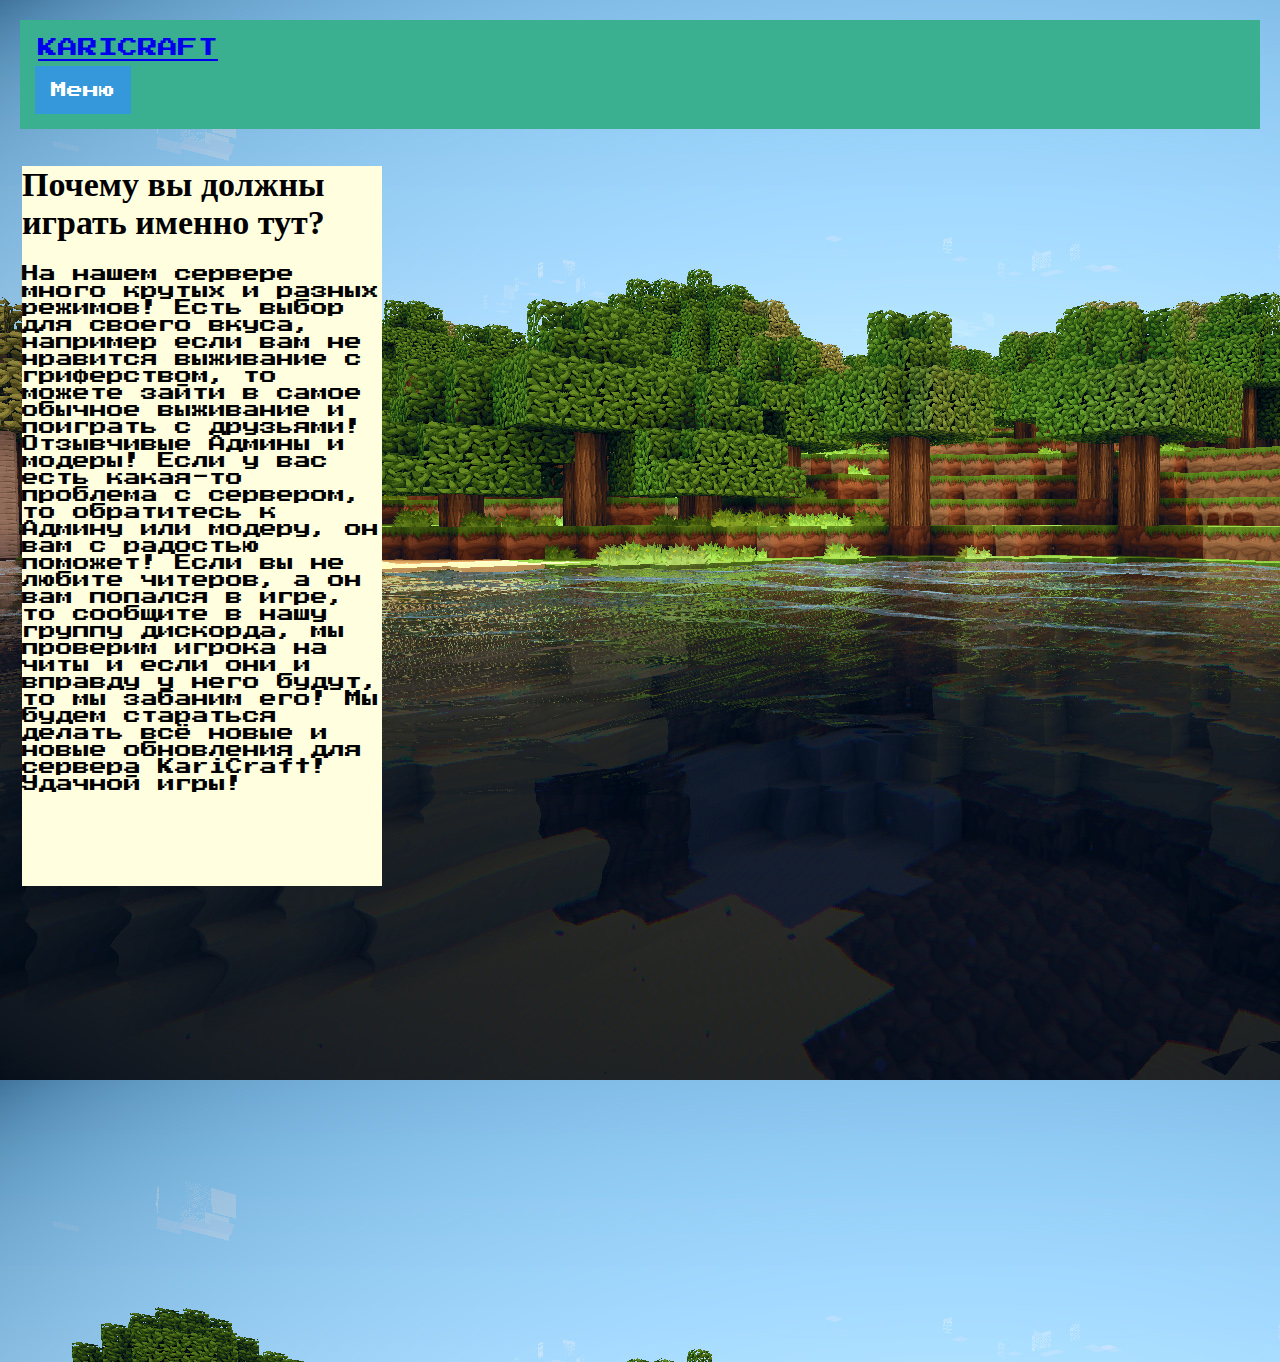
<file: index.html>
<!DOCTYPE html>
<html lang="ru">
<head>
	<meta charset="UTF-8">
	<meta name="viewport" content="width=device-width, initial-scale=1.0">
	<title>KariCraft</title>
	<link rel="preconnect" href="https://fonts.gstatic.com">
    <link href="https://fonts.googleapis.com/css2?family=Press+Start+2P&display=swap" rel="stylesheet">
    <link rel="stylesheet" type="text/css" href="css/styles.css">   
    <link rel="shortcut icon" href="img/favicon.ico" type="image/x-icon">
</head>
<body style="background-image: url(img/logo1.jpg)">
<div class="block_up">
	<div class="block_logo" style="display: flex;
	                               flex-direction: column;
	                               justify-content: space-around;
	                               background-color: #3AB090;">
	<div class="block_logo1" style="text-align: center;
			                        display: flex;
			                        ">
<a href="index.html" style="font-family: 'Press Start 2P', cursive;
font-size: 20px;
text-align: center;
margin-bottom: 5px;">KARICRAFT</a>
	</div>
<div class="dropdown">
  <button onclick="myFunction()" class="dropbtn">Меню</button>
  <div id="myDropdown" style="font-family: 'Press Start 2P', cursive;" class="dropdown-content">
    <a href="index_info-team.html">Команда</a>
    <a href="index_info-server.html">Инфо</a>
    <a href="https://shop.karicraft.ru/">Донат</a>
    <a href="index_info-dev.html">Моды</a>
  </div>
</div>
	</div>
</div>
<script>
/* When the user clicks on the button, 
toggle between hiding and showing the dropdown content */
function myFunction() {
    document.getElementById("myDropdown").classList.toggle("show");
}

// Close the dropdown if the user clicks outside of it
window.onclick = function(event) {
  if (!event.target.matches('.dropbtn')) {

    var dropdowns = document.getElementsByClassName("dropdown-content");
    var i;
    for (i = 0; i < dropdowns.length; i++) {
      var openDropdown = dropdowns[i];
      if (openDropdown.classList.contains('show')) {
        openDropdown.classList.remove('show');
      }
    }
  }
}
</script>
  <div class="box1" style="background-color: lightyellow;">
    <h1>Почему вы должны играть именно тут?</h1>
  <p style="font-family: 'Press Start 2P', cursive;">На нашем сервере много крутых и разных режимов! Есть выбор для своего вкуса, например если вам не нравится выживание с гриферством, то можете зайти в самое обычное выживание и поиграть с друзьями! Отзывчивые Админы и модеры! Если у вас есть какая-то проблема с сервером, то обратитесь к Админу или модеру, он вам с радостью поможет! Если вы не любите читеров, а он вам попался в игре, то сообщите в нашу группу дискорда, мы проверим игрока на читы и если они и вправду у него будут, то мы забаним его! Мы будем стараться делать всё новые и новые обновления для сервера KariCraft! Удачной игры! </p>
  </div>
  <iframe src="https://discord.com/widget?id=783076236612075561&theme=dark" width="420" height="450" allowtransparency="true" frameborder="0" sandbox="allow-popups allow-popups-to-escape-sandbox allow-same-origin allow-scripts"></iframe>
</body>
</html>
</file>
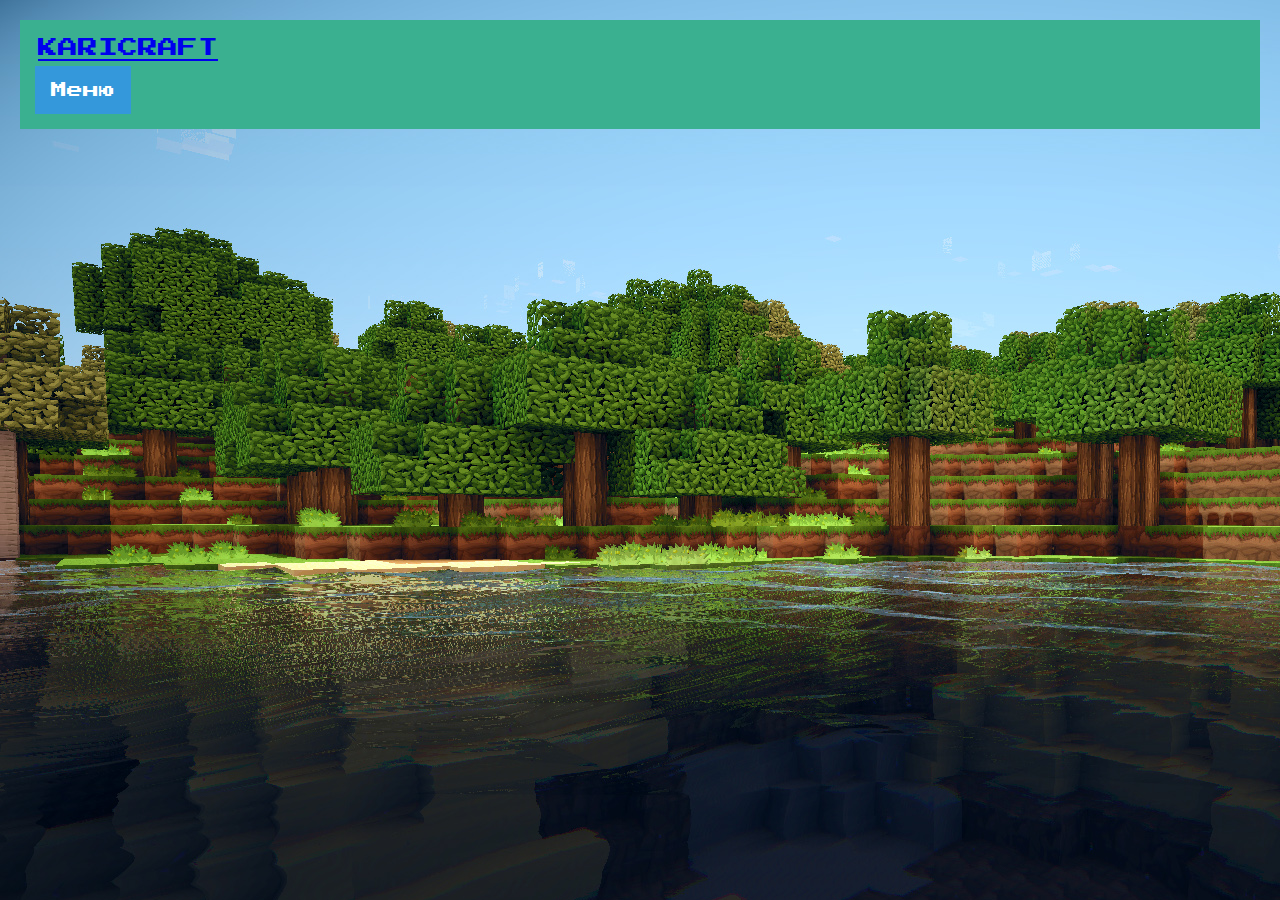
<file: index_info-dev.html>
<!DOCTYPE html>
<html lang="ru">
<head>
	<meta charset="UTF-8">
	<meta name="viewport" content="width=device-width, initial-scale=1.0">
	<title>KariCraft</title>
	<link rel="preconnect" href="https://fonts.gstatic.com">
    <link href="https://fonts.googleapis.com/css2?family=Press+Start+2P&display=swap" rel="stylesheet">
    <link rel="stylesheet" type="text/css" href="css/styles.css">
    <link rel="shortcut icon" href="img/favicon.ico" type="image/x-icon">
    <link rel="stylesheet" href="https://cdnjs.cloudflare.com/ajax/libs/font-awesome/4.7.0/css/font-awesome.min.css">
</head>
<body style="background-image: url(img/logo1.jpg)">
		<div class="block_up">
	<div class="block_logo" style="display: flex;
	                               flex-direction: column;
	                               justify-content: space-around;
	                               background-color: #3AB090;">
	<div class="block_logo1" style="text-align: center;
			                        display: flex;
			                        ">
<a href="index.html" style="font-family: 'Press Start 2P', cursive;
font-size: 20px;
text-align: center;
margin-bottom: 5px;">KARICRAFT</a>
	</div>
<div class="dropdown">
  <button onclick="myFunction()" class="dropbtn">Меню</button>
  <div id="myDropdown" style="font-family: 'Press Start 2P', cursive;" class="dropdown-content">
    <a href="index_info-team.html">Команда</a>
    <a href="index_info-server.html">Инфо</a>
    <a href="https://shop.karicraft.ru/">Донат</a>
    <a href="index_info-dev.html">Моды</a>
  </div>
</div>
	</div>
</div>
<script>
/* When the user clicks on the button, 
toggle between hiding and showing the dropdown content */
function myFunction() {
    document.getElementById("myDropdown").classList.toggle("show");
}

// Close the dropdown if the user clicks outside of it
window.onclick = function(event) {
  if (!event.target.matches('.dropbtn')) {

    var dropdowns = document.getElementsByClassName("dropdown-content");
    var i;
    for (i = 0; i < dropdowns.length; i++) {
      var openDropdown = dropdowns[i];
      if (openDropdown.classList.contains('show')) {
        openDropdown.classList.remove('show');
      }
    }
  }
}
</script>
<div class="b_content_mods" class="background-color: white;">
</div>
</body>
</html>
</file>
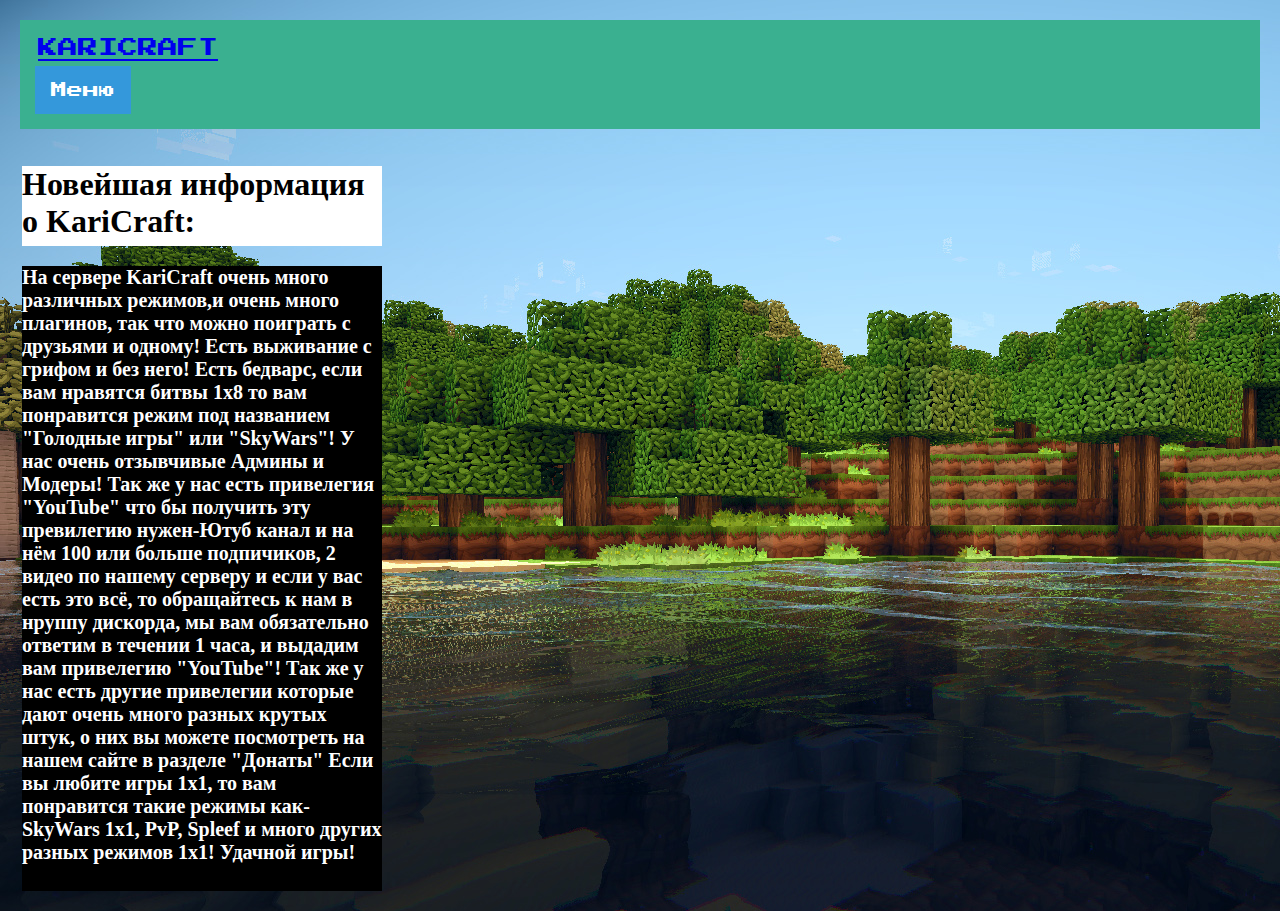
<file: index_info-server.html>
<!DOCTYPE html>
<html lang="ru">
<head>
	<meta charset="UTF-8">
	<meta name="viewport" content="width=device-width, initial-scale=1.0">
	<title>KariCraft</title>
	<link rel="preconnect" href="https://fonts.gstatic.com">
    <link href="https://fonts.googleapis.com/css2?family=Press+Start+2P&display=swap" rel="stylesheet">
    <link rel="stylesheet" type="text/css" href="css/styles.css">
    <link rel="shortcut icon" href="img/favicon.ico" type="image/x-icon">
</head>
<body style="background-image: url(img/logo1.jpg)">
<div class="block_up">
	<div class="block_logo" style="display: flex;
	                               flex-direction: column;
	                               justify-content: space-around;
	                               background-color: #3AB090;">
	<div class="block_logo1" style="text-align: center;
			                        display: flex;
			                        ">
<a href="index.html" style="font-family: 'Press Start 2P', cursive;
font-size: 20px;
text-align: center;
margin-bottom: 5px;">KARICRAFT</a>
	</div>
<div class="dropdown">
  <button onclick="myFunction()" class="dropbtn">Меню</button>
  <div id="myDropdown" style="font-family: 'Press Start 2P', cursive;" class="dropdown-content">
    <a href="index_info-team.html">Команда</a>
    <a href="index_info-server.html">Инфо</a>
    <a href="https://shop.karicraft.ru/">Донат</a>
    <a href="index_info-dev.html">Моды</a>
  </div>
</div>
	</div>
</div>
<script>
/* When the user clicks on the button, 
toggle between hiding and showing the dropdown content */
function myFunction() {
    document.getElementById("myDropdown").classList.toggle("show");
}

// Close the dropdown if the user clicks outside of it
window.onclick = function(event) {
  if (!event.target.matches('.dropbtn')) {

    var dropdowns = document.getElementsByClassName("dropdown-content");
    var i;
    for (i = 0; i < dropdowns.length; i++) {
      var openDropdown = dropdowns[i];
      if (openDropdown.classList.contains('show')) {
        openDropdown.classList.remove('show');
      }
    }
  }
}
</script>
<div class="infologo">
<b><p>Новейшая информация о KariCraft:</p></b>  	
</div>
      <div class="info">
<b><p style="color:white">На сервере KariCraft очень много различных режимов,и очень много плагинов, так что можно поиграть с друзьями и одному! Есть выживание с грифом и без него! Есть бедварс, если вам нравятся битвы 1х8 то вам понравится режим под названием "Голодные игры" или "SkyWars"! У нас очень отзывчивые Админы и Модеры! Так же у нас есть привелегия "YouTube" что бы получить эту превилегию нужен-Ютуб канал и на нём 100 или больше подпичиков, 2 видео по нашему серверу и если у вас есть это всё, то обращайтесь к нам в нруппу дискорда, мы вам обязательно ответим в течении 1 часа, и выдадим вам привелегию "YouTube"! Так же у нас есть другие привелегии которые дают очень много разных крутых штук, о них вы можете посмотреть на нашем сайте в разделе "Донаты" Если вы любите игры 1х1, то вам понравится такие режимы как-SkyWars 1x1, PvP, Spleef и много других разных режимов 1х1! Удачной игры!</p>

</body>
</html>
</file>
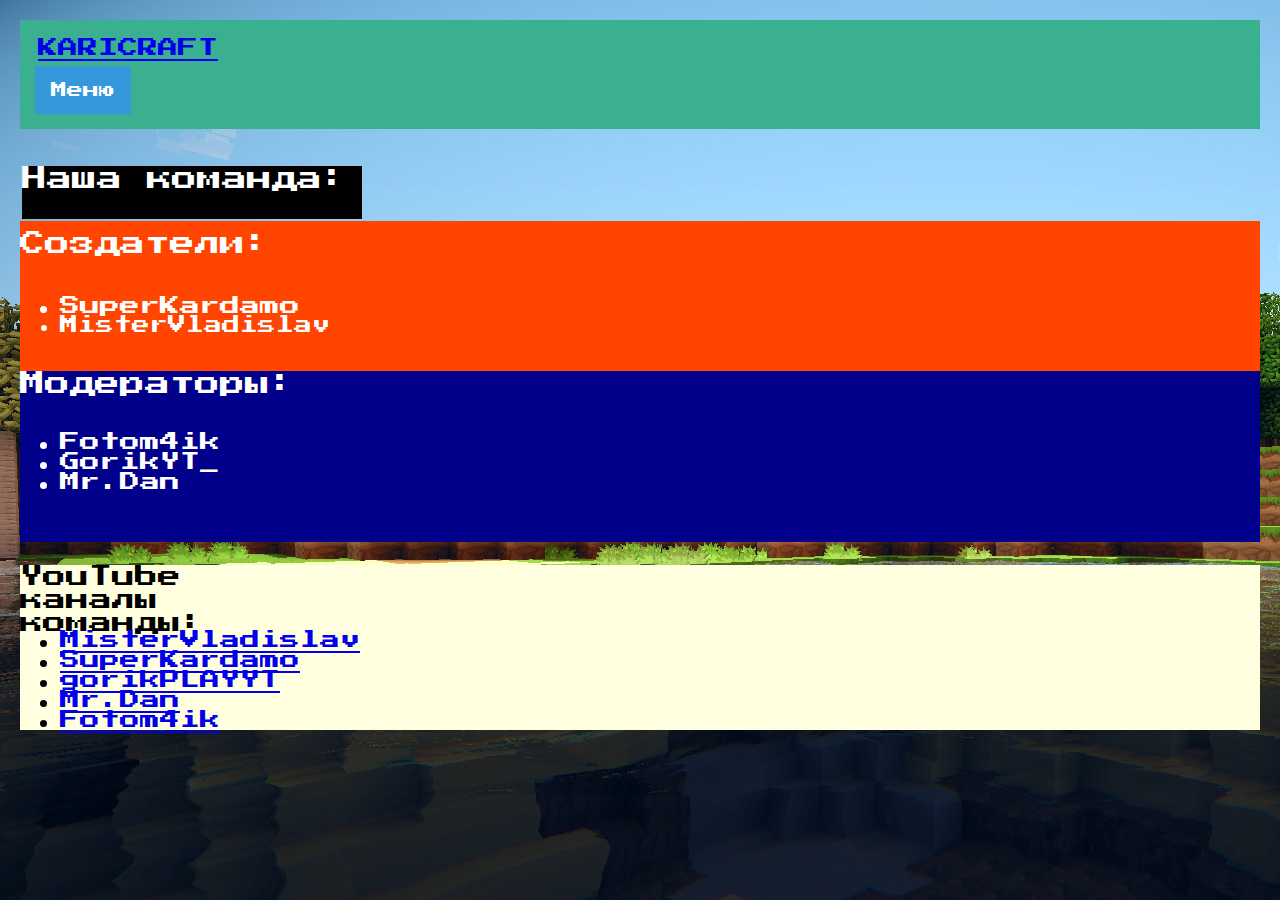
<file: index_info-team.html>
<!DOCTYPE html>
<html lang="ru">
<head>
	<meta charset="UTF-8">
	<meta name="viewport" content="width=device-width, initial-scale=1.0">
	<title>KariCraft</title>
	<link rel="preconnect" href="https://fonts.gstatic.com">
    <link href="https://fonts.googleapis.com/css2?family=Press+Start+2P&display=swap" rel="stylesheet">
    <link rel="stylesheet" type="text/css" href="css/styles.css">
    <link rel="shortcut icon" href="img/favicon.ico" type="image/x-icon">
</head>
<body style="background-image: url(img/logo1.jpg)">
		<div class="block_up">
	<div class="block_logo" style="display: flex;
	                               flex-direction: column;
	                               justify-content: space-around;
	                               background-color: #3AB090;">
	<div class="block_logo1" style="text-align: center;
			                        display: flex;
			                        ">
<a href="index.html" style="font-family: 'Press Start 2P', cursive;
font-size: 20px;
text-align: center;
margin-bottom: 5px;">KARICRAFT</a>
	</div>
<div class="dropdown">
  <button style="font-family: 'Press Start 2P', cursive;" onclick="myFunction()" class="dropbtn">Меню</button>
  <div id="myDropdown" style="font-family: 'Press Start 2P', cursive;" class="dropdown-content">
    <a href="index_info-team.html">Команда</a>
    <a href="index_info-server.html">Инфо</a>
    <a href="https://shop.karicraft.ru/">Донат</a>
    <a href="index_info-dev.html">Моды</a>
  </div>
</div>
	</div>
</div>
<script>
/* When the user clicks on the button, 
toggle between hiding and showing the dropdown content */
function myFunction() {
    document.getElementById("myDropdown").classList.toggle("show");
}

// Close the dropdown if the user clicks outside of it
window.onclick = function(event) {
  if (!event.target.matches('.dropbtn')) {

    var dropdowns = document.getElementsByClassName("dropdown-content");
    var i;
    for (i = 0; i < dropdowns.length; i++) {
      var openDropdown = dropdowns[i];
      if (openDropdown.classList.contains('show')) {
        openDropdown.classList.remove('show');
      }
    }
  }
}
</script>
 <div class="block_team-main">
 <div class="comanda">
  <font style="color:white;
               font-size: 25px;">Наша команда:</font>
</div>
    <div class="main">
      <div class="comanda2">
        <font style="color:white;
               font-size: 25px;">Создатели:</font>
        </div>
  <div class="Dev">
<ul>
    <li style="color:white;
                 font-size: 20px;">SuperKardamo</font>
    <li style="color:white;
                 font-size: 18px;">MisterVladislav</li>
</ul> 
</div>
       </div>
  <div class="main2">
    <div class="moder">
      <font style="color:white;
               font-size: 25px;">Модераторы:</font>
    </div>
    <div class="moder2">
  <ul>
    <li style="color:white;
                 font-size: 20px;">Fotom4ik</li>
    <li style="color:white;
                 font-size: 20px;">GorikYT_</li>
    <li style="color:white;
                 font-size: 20px;">Mr.Dan</li>
  </ul>
    </div>
       </div>
  <div class="main3">
    <div class="YT">
      <p style="color:black">YouTube каналы команды:</p>
         </div>
              <div class="kan">
    <ul>            
      <li><a href="https://www.youtube.com/channel/UC9lMEn_CXFM4A7NYIn5ufuQ">MisterVladislav</a></li>
      <li><a href="https://www.youtube.com/channel/UCOzgVzRybjwYiw5tGR2bf5g">SuperKardamo</a></li> 
      <li><a href="https://www.youtube.com/channel/UCPiVkJoE9kcviwLSqZvMDCA">gorikPLAYYT</a></li>  
      <li><a href="https://www.youtube.com/channel/UC5uaAc3ctLkDbzzbloSbb8Q">Mr.Dan</a>
      <li><a href="https://www.youtube.com/channel/UC16rzuQ0naMzYWiezesOMeA">Fotom4ik</a>
      </div>
      </div>          
</body>
</html>
</file>
<file: css/styles.css>
.block_logo{
  padding: 15px;
}
body{
  margin: 20px;
}
.block_up{
  margin-bottom: 3%;
}
.block_button1{
  margin: 3px;
  transition: 0.5s;
}
.block_button1:hover{
  margin: 10px;
  transition: 0.5s;
}
.block_logo1{
  margin: 3px;
  transition: 0.5s;
  width: 5%;
  height: 5%;
}
.block_logo1:hover{
  margin: 10px;
  transition: 0.5s;
  width: 5%;
  height: 5%;
}
/* Style buttons */
.btn {
  background-color: DodgerBlue;
  border: none;
  color: white;
  padding: 12px 30px;
  font-size: 16px;
  cursor: pointer;
  font-size: 20px;
}

/* Darker background on mouse-over */
.btn:hover {
  background-color: RoyalBlue;
}
/* Dropdown Button */
.dropbtn {
    background-color: #3498DB;
    color: white;
    padding: 16px;
    font-size: 16px;
    border: none;
    cursor: pointer;
}

/* Dropdown button on hover & focus */
.dropbtn:hover, .dropbtn:focus {
    background-color: #2980B9;
}

/* The container <div> - needed to position the dropdown content */
.dropdown {
    position: relative;
    display: inline-block;
}

/* Dropdown Content (Hidden by Default) */
.dropdown-content {
    display: none;
    position: absolute;
    background-color: #f1f1f1;
    min-width: 160px;
    box-shadow: 0px 8px 16px 0px rgba(0,0,0,0.2);
    z-index: 1;
}

/* Links inside the dropdown */
.dropdown-content a {
    color: black;
    padding: 12px 16px;
    text-decoration: none;
    display: block;
}

/* Change color of dropdown links on hover */
.dropdown-content a:hover {background-color: #ddd}

/* Show the dropdown menu (use JS to add this class to the .dropdown-content container when the user clicks on the dropdown button) */
.show {display:block;}
.box1{
  width:360px;
  height: 720px;
  margin:2px;
  background-color:#00FA9A;
  font-size: 17px;
}
.boxdoni{
  width: 360px;
  height: 115px;
  margin:2px;
  font-size:12px;
  background-color:#696969;
}
.boxdon{
  width: 360px;
  height: 605px;
  margin:2px;
  justify-content: flex-end;
  background-color:#FF4500;
  font-size:28px;
}
.comanda{
  width: 340px;
  height:53px;
  margin:2px;
  font-size:23px;
  background-color: black;
}
.comanda2{
  width: 190px;
  height: 45px;;
  font-size: 35px;
  }
  .Dev{
    width: 250px;
    height: 75px;
    font-size:30px;
}
.main{
  background-color:#FF4500;
}
.main2{
  background-color:#00008B;
}
.moder{
  width: 190px;
  height: 45px;
}
.moder2{
  width: 250px;
  height: 110px;
}
.main3{
  background-color: #FFFFE0;
}
.YT{
  width: 190px;
  height: 45px;;
  font-size: 23px;
}
.kan{
    font-size: 20px;
}
.infologo{
  width: 360px;
  height: 80px;
  background-color:white;
  margin:2px;
  font-size: 32px;
}
.info{
  width: 360px;
  height:625px;
  background-color: black;
  margin:2px;
  font-size: 20px;
}
.block_team-main{
  font-family: 'Press Start 2P', cursive;
}
button{
  font-family: 'Press Start 2P', cursive;
}
</file>
